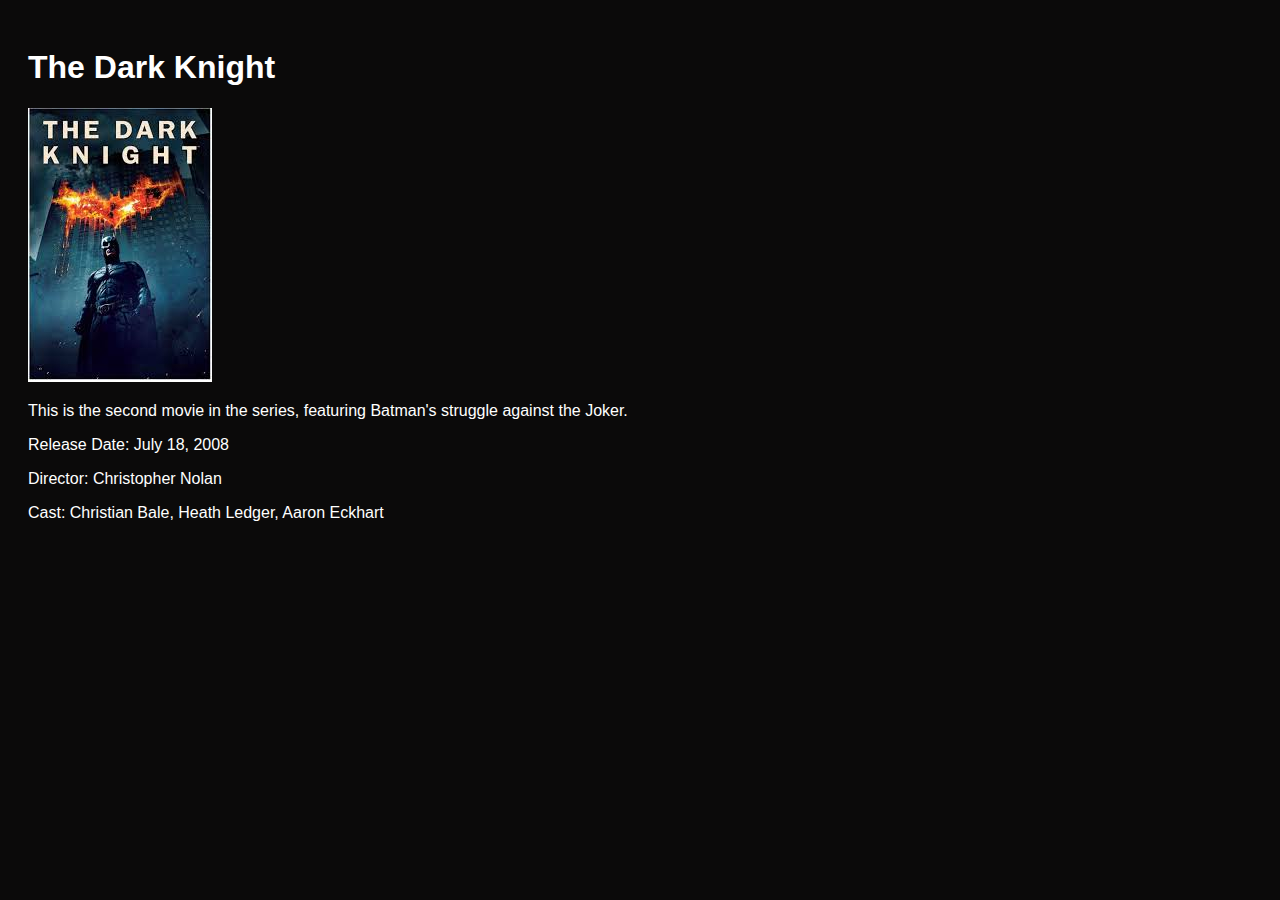
<file: movie2.html>
<!DOCTYPE html>
<html lang="en">
<head>
    <meta charset="UTF-8">
    <meta name="viewport" content="width=device-width, initial-scale=1.0">
    <title>The Dark Knight</title>
      <style>
    .movie {
        background-color: #0b0a0a;
        color: #ffffff;
        font-family: Arial, sans-serif;
        padding: 20px;

    }
  </style>
</head>
<body class="movie">
    <h1>The Dark Knight</h1>
         <img src="[data-uri]" alt="The Dark Knight">
    <p>This is the second movie in the series, featuring Batman's struggle against the Joker.</p>
    <p>Release Date: July 18, 2008</p>
    <p>Director: Christopher Nolan</p>
    <p>Cast: Christian Bale, Heath Ledger, Aaron Eckhart</p>
</body>
</html>
</file>
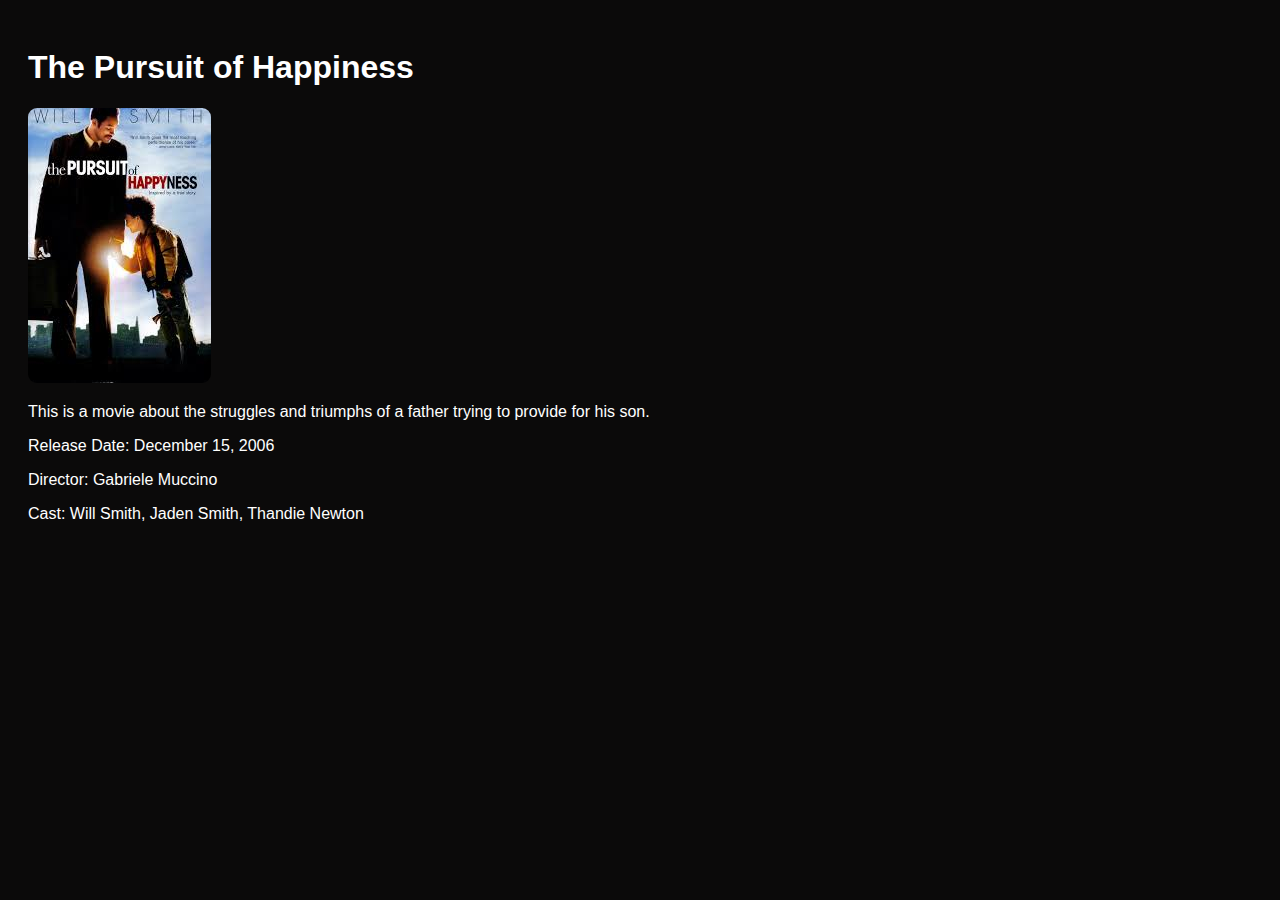
<file: movie4.html>
<!DOCTYPE html>
<html lang="en">
<head>
    <meta charset="UTF-8">
    <meta name="viewport" content="width=device-width, initial-scale=1.0">
    <title>The Pursuit of Happiness</title>
      <style>
    .movie {
        background-color: #0b0a0a;
        color: #ffffff;
        font-family: Arial, sans-serif;
        padding: 20px;

    }
  </style>
</head>
<body class="movie">
    <h1>The Pursuit of Happiness</h1>
     <img src="[data-uri]" style="border-radius: 9px;"alt="The Pursuit of Happyness">
    <p>This is a movie about the struggles and triumphs of a father trying to provide for his son.</p>
    <p>Release Date: December 15, 2006</p>
    <p>Director: Gabriele Muccino</p>
    <p>Cast: Will Smith, Jaden Smith, Thandie Newton</p>
</body>
</html>
</file>
